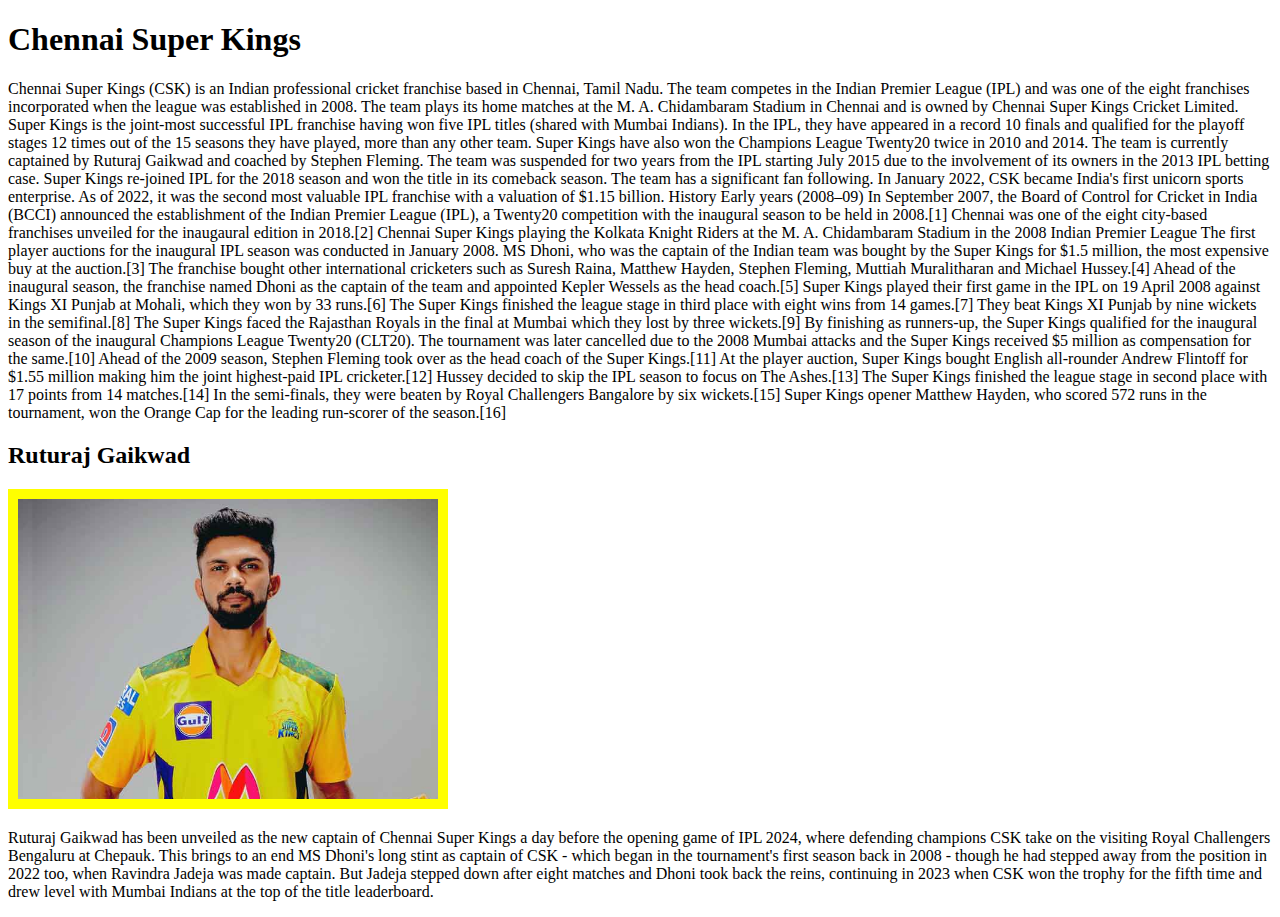
<file: firdous24/csk.html>
<!DOCTYPE html>
<html lang="en">
<head>
    <meta charset="UTF-8">
    <meta name="viewport" content="width=device-width, initial-scale=1.0">
    
    <title>Document</title>
    <link rel="stylesheet"
 href="style1.css">
</head>
<body>
    <h1>Chennai Super Kings</h1>
    <p>Chennai Super Kings (CSK) is an Indian professional cricket franchise based in Chennai, Tamil Nadu. The team competes in the Indian Premier League (IPL) and was one of the eight franchises incorporated when the league was established in 2008. The team plays its home matches at the M. A. Chidambaram Stadium in Chennai and is owned by Chennai Super Kings Cricket Limited.

        Super Kings is the joint-most successful IPL franchise having won five IPL titles (shared with Mumbai Indians). In the IPL, they have appeared in a record 10 finals and qualified for the playoff stages 12 times out of the 15 seasons they have played, more than any other team. Super Kings have also won the Champions League Twenty20 twice in 2010 and 2014. The team is currently captained by Ruturaj Gaikwad and coached by Stephen Fleming.
        
        The team was suspended for two years from the IPL starting July 2015 due to the involvement of its owners in the 2013 IPL betting case. Super Kings re-joined IPL for the 2018 season and won the title in its comeback season. The team has a significant fan following. In January 2022, CSK became India's first unicorn sports enterprise. As of 2022, it was the second most valuable IPL franchise with a valuation of $1.15 billion.
        
        History
        Early years (2008–09)
        In September 2007, the Board of Control for Cricket in India (BCCI) announced the establishment of the Indian Premier League (IPL), a Twenty20 competition with the inaugural season to be held in 2008.[1] Chennai was one of the eight city-based franchises unveiled for the inaugaural edition in 2018.[2]
        
        
        Chennai Super Kings playing the Kolkata Knight Riders at the M. A. Chidambaram Stadium in the 2008 Indian Premier League
        The first player auctions for the inaugural IPL season was conducted in January 2008. MS Dhoni, who was the captain of the Indian team was bought by the Super Kings for $1.5 million, the most expensive buy at the auction.[3] The franchise bought other international cricketers such as Suresh Raina, Matthew Hayden, Stephen Fleming, Muttiah Muralitharan and Michael Hussey.[4] Ahead of the inaugural season, the franchise named Dhoni as the captain of the team and appointed Kepler Wessels as the head coach.[5] Super Kings played their first game in the IPL on 19 April 2008 against Kings XI Punjab at Mohali, which they won by 33 runs.[6] The Super Kings finished the league stage in third place with eight wins from 14 games.[7] They beat Kings XI Punjab by nine wickets in the semifinal.[8] The Super Kings faced the Rajasthan Royals in the final at Mumbai which they lost by three wickets.[9] By finishing as runners-up, the Super Kings qualified for the inaugural season of the inaugural Champions League Twenty20 (CLT20). The tournament was later cancelled due to the 2008 Mumbai attacks and the Super Kings received $5 million as compensation for the same.[10]
        
        Ahead of the 2009 season, Stephen Fleming took over as the head coach of the Super Kings.[11] At the player auction, Super Kings bought English all-rounder Andrew Flintoff for $1.55 million making him the joint highest-paid IPL cricketer.[12] Hussey decided to skip the IPL season to focus on The Ashes.[13] The Super Kings finished the league stage in second place with 17 points from 14 matches.[14] In the semi-finals, they were beaten by Royal Challengers Bangalore by six wickets.[15] Super Kings opener Matthew Hayden, who scored 572 runs in the tournament, won the Orange Cap for the leading run-scorer of the season.[16]</p>
        <h2>Ruturaj Gaikwad</h2>
        <img src="./images/Ruturaj-Gaikwad-CSK.jpg" id="Ruturaj">
        <p>Ruturaj Gaikwad has been unveiled as the new captain of Chennai Super Kings a day before the opening game of IPL 2024, where defending champions CSK take on the visiting Royal Challengers Bengaluru at Chepauk. This brings to an end MS Dhoni's long stint as captain of CSK - which began in the tournament's first season back in 2008 - though he had stepped away from the position in 2022 too, when Ravindra Jadeja was made captain. But Jadeja stepped down after eight matches and Dhoni took back the reins, continuing in 2023 when CSK won the trophy for the fifth time and drew level with Mumbai Indians at the top of the title leaderboard.</p>
</body>
</html>
</file>
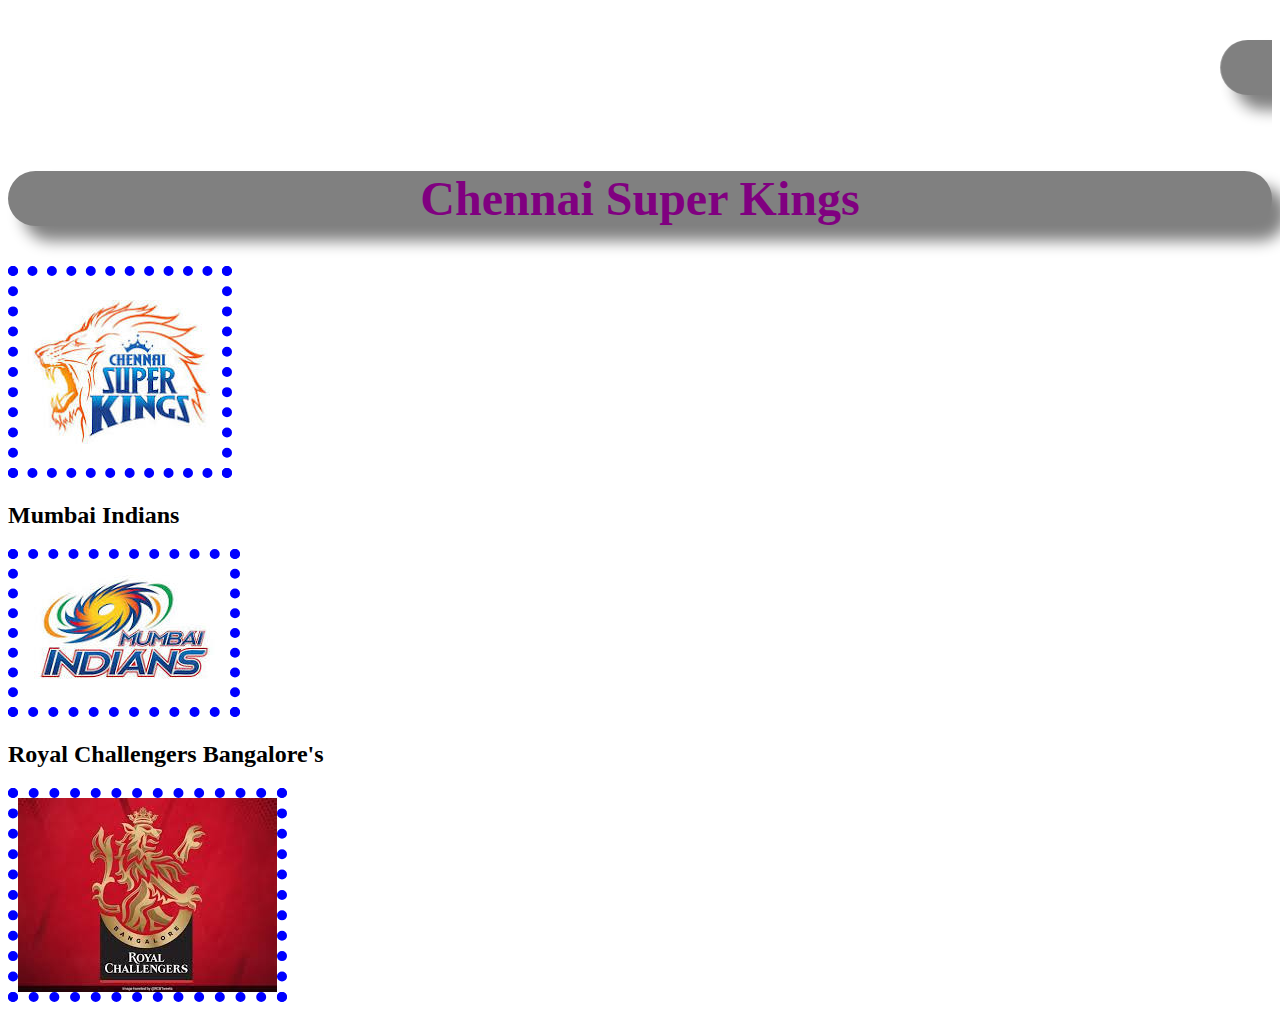
<file: firdous24/day6task.html>
<!DOCTYPE html>
<html lang="en">
<head>
    <meta charset="UTF-8">
    <meta name="viewport" content="width=device-width, initial-scale=1.0">
    <title>IPL</title>
<link rel="stylesheet"
 href="style1.css">
</head>
<body>
    <marquee><h1 id="MainHeading">Teams of indian criket Premier League</h1></marquee>
    <h2 id="Chennai">Chennai Super Kings</h2>
    <a href="./csk.html"><img id="csk" src="./Chennai Super Kings .jpeg"></a>

    <h2 id="Mumbaiindians">Mumbai Indians</h2>
    <a href="./mi.html"><img src="./images/mi.jpeg" id="Mumbai"></a>

    <h2 id="Royal">Royal Challengers Bangalore's</h2>
    <a href="./RCB.html"><img src="./images/rcb.jpeg" id="rcb"></a>
</body>
</html>
</file>
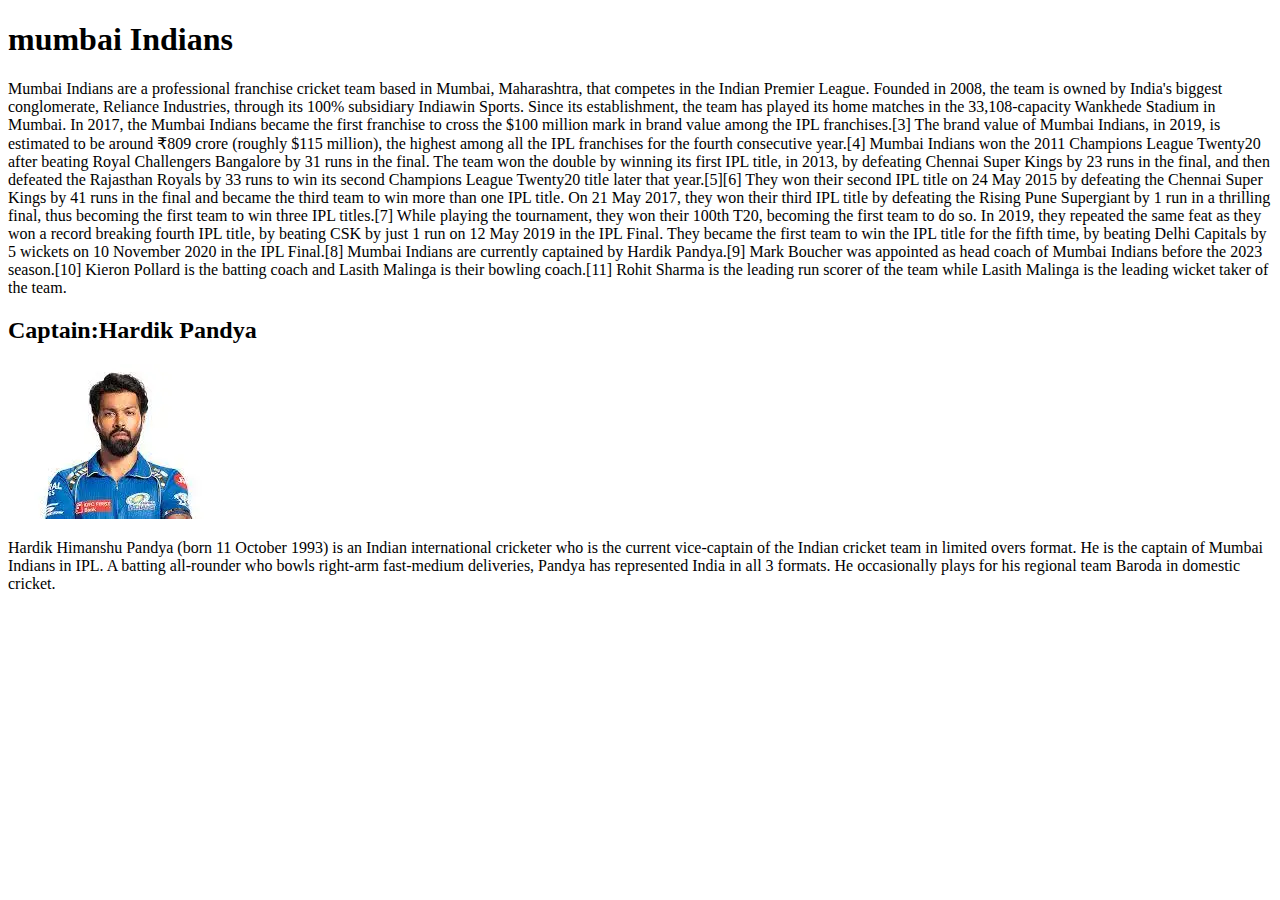
<file: firdous24/mi.html>
<!DOCTYPE html>
<html lang="en">
<head>
    <meta charset="UTF-8">
    <meta name="viewport" content="width=device-width, initial-scale=1.0">
    <title>Document</title>
</head>
<body>
    <h1> mumbai Indians </h1>
    <p>Mumbai Indians are a professional franchise cricket team based in Mumbai, Maharashtra, that competes in the Indian Premier League. Founded in 2008, the team is owned by India's biggest conglomerate, Reliance Industries, through its 100% subsidiary Indiawin Sports. Since its establishment, the team has played its home matches in the 33,108-capacity Wankhede Stadium in Mumbai.

        In 2017, the Mumbai Indians became the first franchise to cross the $100 million mark in brand value among the IPL franchises.[3] The brand value of Mumbai Indians, in 2019, is estimated to be around ₹809 crore (roughly $115 million), the highest among all the IPL franchises for the fourth consecutive year.[4]
        
        Mumbai Indians won the 2011 Champions League Twenty20 after beating Royal Challengers Bangalore by 31 runs in the final. The team won the double by winning its first IPL title, in 2013, by defeating Chennai Super Kings by 23 runs in the final, and then defeated the Rajasthan Royals by 33 runs to win its second Champions League Twenty20 title later that year.[5][6] They won their second IPL title on 24 May 2015 by defeating the Chennai Super Kings by 41 runs in the final and became the third team to win more than one IPL title. On 21 May 2017, they won their third IPL title by defeating the Rising Pune Supergiant by 1 run in a thrilling final, thus becoming the first team to win three IPL titles.[7] While playing the tournament, they won their 100th T20, becoming the first team to do so. In 2019, they repeated the same feat as they won a record breaking fourth IPL title, by beating CSK by just 1 run on 12 May 2019 in the IPL Final. They became the first team to win the IPL title for the fifth time, by beating Delhi Capitals by 5 wickets on 10 November 2020 in the IPL Final.[8]
        
        Mumbai Indians are currently captained by Hardik Pandya.[9] Mark Boucher was appointed as head coach of Mumbai Indians before the 2023 season.[10] Kieron Pollard is the batting coach and Lasith Malinga is their bowling coach.[11] Rohit Sharma is the leading run scorer of the team while Lasith Malinga is the leading wicket taker of the team.</p>
    <h2>Captain:Hardik Pandya</h2>
    <img src ="./images/Hardik Pandya.webp">
    <p>Hardik Himanshu Pandya (born 11 October 1993) is an Indian international cricketer who is the current vice-captain of the Indian cricket team in limited overs format. He is the captain of Mumbai Indians in IPL. A batting all-rounder who bowls right-arm fast-medium deliveries, Pandya has represented India in all 3 formats. He occasionally plays for his regional team Baroda in domestic cricket.</p>
    
</body>
</html>
</file>
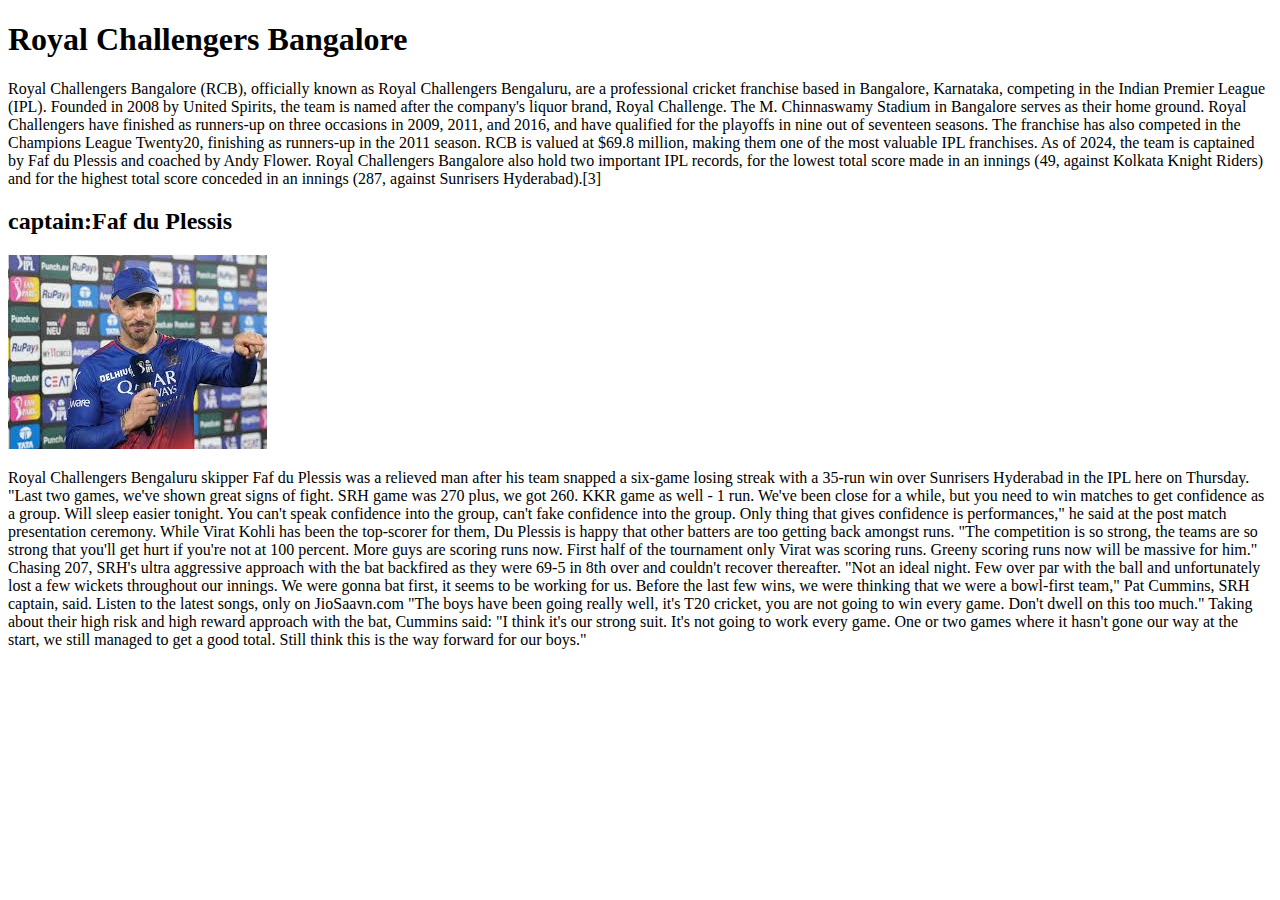
<file: firdous24/RCB.html>
<!DOCTYPE html>
<html lang="en">
<head>
    <meta charset="UTF-8">
    <meta name="viewport" content="width=device-width, initial-scale=1.0">
    <title>RCB</title>
</head>

<body>
    <h1>Royal Challengers Bangalore</h1>
    
    <p>Royal Challengers Bangalore (RCB), officially known as Royal Challengers Bengaluru, are a professional cricket franchise based in Bangalore, Karnataka, competing in the Indian Premier League (IPL). Founded in 2008 by United Spirits, the team is named after the company's liquor brand, Royal Challenge. The M. Chinnaswamy Stadium in Bangalore serves as their home ground.

        Royal Challengers have finished as runners-up on three occasions in 2009, 2011, and 2016, and have qualified for the playoffs in nine out of seventeen seasons. The franchise has also competed in the Champions League Twenty20, finishing as runners-up in the 2011 season. RCB is valued at $69.8 million, making them one of the most valuable IPL franchises. As of 2024, the team is captained by Faf du Plessis and coached by Andy Flower.
        
        Royal Challengers Bangalore also hold two important IPL records, for the lowest total score made in an innings (49, against Kolkata Knight Riders) and for the highest total score conceded in an innings (287, against Sunrisers Hyderabad).[3]
        
    </p>
  <h2> captain:Faf du Plessis </h2>
  <img src="./images/Faf du Plessis.jpeg">
  <p>Royal Challengers Bengaluru skipper Faf du Plessis was a relieved man after his team snapped a six-game losing streak with a 35-run win over Sunrisers Hyderabad in the IPL here on Thursday. "Last two games, we've shown great signs of fight. SRH game was 270 plus, we got 260. KKR game as well - 1 run. We've been close for a while, but you need to win matches to get confidence as a group. Will sleep easier tonight. You can't speak confidence into the group, can't fake confidence into the group. Only thing that gives confidence is performances," he said at the post match presentation ceremony.

    While Virat Kohli has been the top-scorer for them, Du Plessis is happy that other batters are too getting back amongst runs.
    
    "The competition is so strong, the teams are so strong that you'll get hurt if you're not at 100 percent. More guys are scoring runs now. First half of the tournament only Virat was scoring runs. Greeny scoring runs now will be massive for him."
    
    Chasing 207, SRH's ultra aggressive approach with the bat backfired as they were 69-5 in 8th over and couldn't recover thereafter.
    
    "Not an ideal night. Few over par with the ball and unfortunately lost a few wickets throughout our innings. We were gonna bat first, it seems to be working for us. Before the last few wins, we were thinking that we were a bowl-first team," Pat Cummins, SRH captain, said.
    
    Listen to the latest songs, only on JioSaavn.com
    
    "The boys have been going really well, it's T20 cricket, you are not going to win every game. Don't dwell on this too much." Taking about their high risk and high reward approach with the bat, Cummins said: "I think it's our strong suit. It's not going to work every game. One or two games where it hasn't gone our way at the start, we still managed to get a good total. Still think this is the way forward for our boys."
    
    </p>

</body>
</html>
</file>
<file: firdous24/style1.css>
#MainHeading{
    color:pink;
    background-color: gray;
    font-size: 3rem;
    border-radius: 40px;
    box-shadow: 15px 15px 15px grey;
    text-align: center;
}
#Chennai{
    color:purple;
    background-color: grey;
    font-size: 3rem;
    border-radius: 30px;
    box-shadow: 15px 15px 15px grey;
    text-align: center;
   
}
#csk{
    border: 10px dotted blue;
}
#Ruturaj{
    border: 10px solid yellow;
    height: 300px;
    
}
#Mumbai{
    border: 10px dotted blue;
}
#rcb{
    border: 10px dotted blue;
}
</file>
